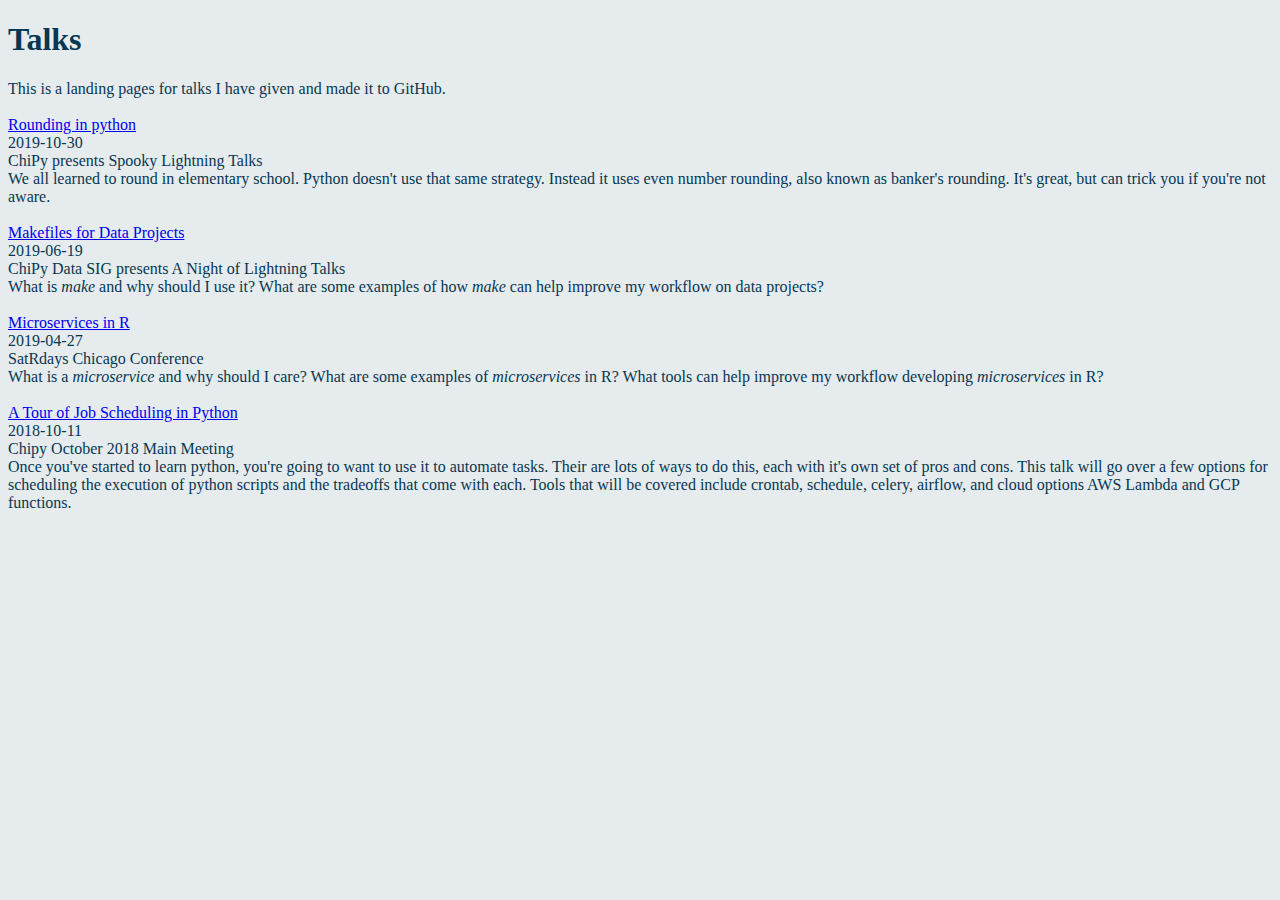
<file: index.html>
<!DOCTYPE html>
<html>
<body style="background-color:#e6ebed;" fon>

<h1 style="color:#063852;">Talks</h1>

<p style="color:#063852;">
This is a landing pages for talks I have given and made it to GitHub.
<br>

<br>
<a href="https://raybuhr.github.com/talks/rounding-in-python/rounding_in_python.slides.html">Rounding in python</a>
<br>2019-10-30
<br>ChiPy presents Spooky Lightning Talks
<br>We all learned to round in elementary school. Python doesn't use that same strategy. Instead it uses even number rounding, also known as banker's rounding. It's great, but can trick you if you're not aware.
<br>

<br>
<a href="https://raybuhr.github.com/talks/makefiles-for-data-projects/presentation.slides.html">Makefiles for Data Projects</a>
<br>2019-06-19
<br>ChiPy Data SIG presents A Night of Lightning Talks
<br>What is <em>make</em> and why should I use it? What are some examples of how <em>make</em> can help improve my workflow on data projects?
<br>

<br>
<a href="https://raybuhr.github.com/talks/microservices-in-r-lt/microservices-in-r-lt.html">Microservices in R</a>
<br>2019-04-27
<br>SatRdays Chicago Conference
<br>What is a <em>microservice</em> and why should I care? What are some examples of <em>microservices</em> in R? What tools can help improve my workflow developing <em>microservices</em> in R?
<br>

<br>
<a href="https://raybuhr.github.com/talks/python-job-scheduling/python-job-scheduling.html">A Tour of Job Scheduling in Python</a>
<br>2018-10-11
<br>Chipy October 2018 Main Meeting
<br>Once you've started to learn python, you're going to want to use it to automate tasks. Their are lots of ways to do this, each with it's own set of pros and cons. This talk will go over a few options for scheduling the execution of python scripts and the tradeoffs that come with each. Tools that will be covered include crontab, schedule, celery, airflow, and cloud options AWS Lambda and GCP functions.

<br>

</p>

</body>
</html>
</file>
